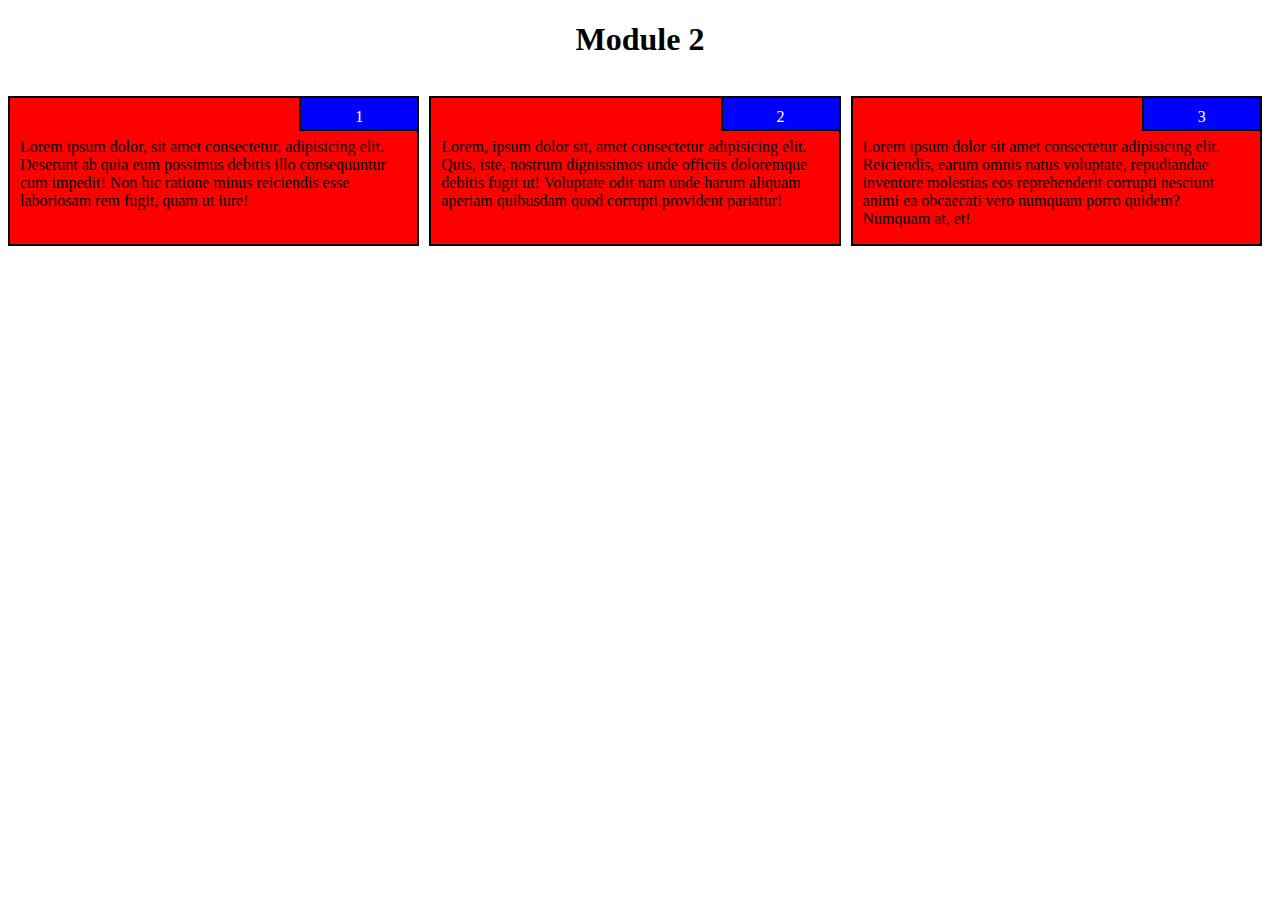
<file: module2-solution/index.html>
<!doctype html>
<html lang="en">
<head>
	<meta charset="UTF-8">
	<meta name="viewport" content="width=device-width, initial-scale=1.0">
	 <link rel="stylesheet" href="css/style.css">
	<title>Module 2</title>
</head>
<body>
	<div class="row">
	<h1>Module 2</h1>
  <div class="col-lg-4 col-md-6 col-sm-12" id="container">
    <p>Lorem ipsum dolor, sit amet consectetur, adipisicing elit. Deserunt ab quia eum possimus debitis illo consequuntur cum impedit! Non hic ratione minus reiciendis esse laboriosam rem fugit, quam ut iure!</p>
  	<p id="p1">1</p>

  	</div>

  

  <div class="col-lg-4 col-md-6 col-sm-12" id="container"><p>Lorem, ipsum dolor sit, amet consectetur adipisicing elit. Quis, iste, nostrum dignissimos unde officiis doloremque debitis fugit ut! Voluptate odit nam unde harum aliquam aperiam quibusdam quod corrupti provident pariatur!</p>

  	<p id="p2">2</p>

  </div>

  <div class="col-lg-4 col-md-12 col-sm-12" id="container"><p>Lorem ipsum dolor sit amet consectetur adipisicing elit. Reiciendis, earum omnis natus voluptate, repudiandae inventore molestias eos reprehenderit corrupti nesciunt animi ea obcaecati vero numquam porro quidem? Numquam at, et!</p>

  	<p  id="p3">3</p>

  </div>

	</div>	

</body>
</html>
</file>
<file: module2-solution/css/style.css>
*{
  box-sizing: border-box;
}

h1{
  text-align: center;
}

p {
  background-color: red;
  border: 2px solid black;
  height: 150px;
  margin-right: 10px;
  padding: 40px 10px 5px 10px;
  overflow: hidden;
}


#container {
  position: relative;
  
}

#p1 {
  background-color: blue;
  color: white;
  position: absolute;
  top: 0;
  right: 0;
  height: 35px;
  width: 120px;
  padding: 10px;
  text-align: center;
}

#p2 {
  background-color: blue ;
  color: white;
  position: absolute;
  top: 0;
  right: 0;
  height: 35px;
  width: 120px;
  padding: 10px;
  text-align: center;
}

#p3 {
  background-color: blue ;
  color: white;
  position: absolute;
  top: 0;
  right: 0;
  height: 35px;
  width: 120px;
  padding: 10px;
  text-align: center;
}


.row {
  width: 100%;

}


/********** Large devices only **********/
@media (min-width: 992px) {
  .col-lg-1, .col-lg-2, .col-lg-3, .col-lg-4, .col-lg-5, .col-lg-6, .col-lg-7, .col-lg-8, .col-lg-9, .col-lg-10, .col-lg-11, .col-lg-12 {
    float: left;
  }
  .col-lg-1 {
    width: 8.33%;
  }
  .col-lg-2 {
    width: 16.66%;
  }
  .col-lg-3 {
    width: 25%;
  }
  .col-lg-4 {
    width: 33.33%;
  
  }
  .col-lg-5 {
    width: 41.66%;
  }
  .col-lg-6 {
    width: 50%;
  }
  .col-lg-7 {
    width: 58.33%;
  }
  .col-lg-8 {
    width: 66.66%;
  }
  .col-lg-9 {
    width: 74.99%;
  }
  .col-lg-10 {
    width: 83.33%;
  }
  .col-lg-11 {
    width: 91.66%;
  }
  .col-lg-12 {
    width: 100%;
  }

  
}

/********** Medium devices only **********/
@media (min-width: 768px) and (max-width: 991px) {
  .col-md-1, .col-md-2, .col-md-3, .col-md-4, .col-md-5, .col-md-6, .col-md-7, .col-md-8, .col-md-9, .col-md-10, .col-md-11, .col-md-12 {
    float: left;
   
  }
  .col-md-1 {
    width: 8.33%;
  }
  .col-md-2 {
    width: 16.66%;
  }
  .col-md-3 {
    width: 25%;
  }
  .col-md-4 {
    width: 33.33%;
  }
  .col-md-5 {
    width: 41.66%;
  }
  .col-md-6 {
    width: 50%;
  }
  .col-md-7 {
    width: 58.33%;
  }
  .col-md-8 {
    width: 66.66%;
  }
  .col-md-9 {
    width: 74.99%;
  }
  .col-md-10 {
    width: 83.33%;
  }
  .col-md-11 {
    width: 91.66%;
  }
  .col-md-12 {
    width: 100%;
  }
}

/********** Mobile only **********/
@media (max-width: 767px) {
  .col-sm-1, .col-sm-2, .col-sm-3, .col-sm-4, .col-sm-5, .col-sm-6, .col-sm-7, .col-sm-8, .col-sm-9, .col-sm-10, .col-sm-11, .col-sm-12 {
    float: left;
  }
  .col-sm-1 {
    width: 8.33%;
  }
  .col-sm-2 {
    width: 16.66%;
  }
  .col-sm-3 {
    width: 25%;
  }
  .col-sm-4 {
    width: 33.33%;
  
  }
  .col-sm-5 {
    width: 41.66%;
  }
  .col-sm-6 {
    width: 50%;
  }
  .col-sm-7 {
    width: 58.33%;
  }
  .col-sm-8 {
    width: 66.66%;
  }
  .col-sm-9 {
    width: 74.99%;
  }
  .col-sm-10 {
    width: 83.33%;
  }
  .col-sm-11 {
    width: 91.66%;
  }
  .col-sm-12 {
    width: 100%;
  }

  
}
</file>
